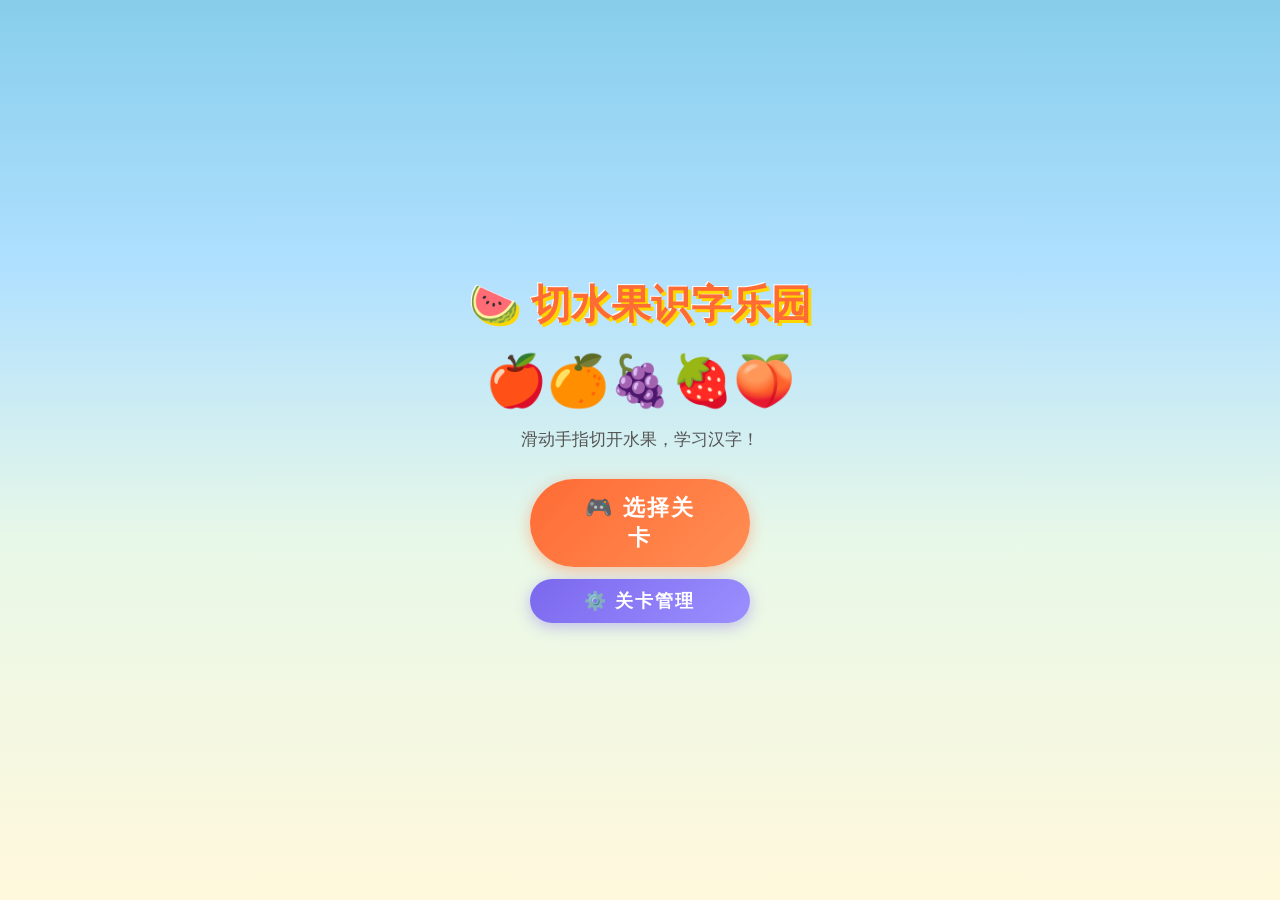
<file: index.html>
<!DOCTYPE html>
<html lang="zh-CN">
<head>
    <meta charset="UTF-8">
    <meta http-equiv="refresh" content="0;url=fruit-slice-game.html">
    <title>🍉 切水果识字乐园</title>
</head>
<body>
    <p>正在跳转到游戏...</p>
    <p>如果没有自动跳转，请点击 <a href="fruit-slice-game.html">这里</a></p>
</body>
</html>
</file>
<file: fruit-slice-game.css>
/* ==================== 全局重置与基础样式 ==================== */
* { margin: 0; padding: 0; box-sizing: border-box; }
body {
    font-family: 'Microsoft YaHei', 'PingFang SC', sans-serif;
    overflow: hidden;
    height: 100vh; width: 100vw;
    position: relative;
    user-select: none; -webkit-user-select: none;
    -webkit-tap-highlight-color: transparent;
    touch-action: none;
}

/* ==================== 按钮系统 ==================== */
.btn-primary {
    padding: 14px 45px; font-size: 22px; font-weight: bold; color: white;
    background: linear-gradient(135deg, #FF6B35, #FF8E53);
    border: none; border-radius: 50px; cursor: pointer;
    box-shadow: 0 4px 15px rgba(255,107,53,0.4);
    transition: all 0.3s; letter-spacing: 2px;
}
.btn-primary:hover { transform: scale(1.05); }
.btn-primary:active { transform: scale(0.95); }
.btn-green {
    padding: 12px 35px; font-size: 20px; font-weight: bold; color: white;
    background: linear-gradient(135deg, #4CAF50, #8BC34A);
    border: none; border-radius: 50px; cursor: pointer;
    box-shadow: 0 4px 15px rgba(76,175,80,0.4);
    transition: transform 0.2s;
}
.btn-green:hover { transform: scale(1.05); }
.btn-sm {
    padding: 6px 16px; font-size: 14px; font-weight: bold; color: white;
    border: none; border-radius: 20px; cursor: pointer; transition: all 0.2s;
}
.btn-sm:hover { transform: scale(1.05); }
.btn-sm.red { background: linear-gradient(135deg, #FF4444, #FF6B6B); }
.btn-sm.blue { background: linear-gradient(135deg, #4A90D9, #6BB5FF); }
.btn-sm.green { background: linear-gradient(135deg, #4CAF50, #8BC34A); }

/* ==================== Canvas 与顶部栏 ==================== */
#gameCanvas { position: absolute; top: 0; left: 0; width: 100%; height: 100%; display: block; }
.topBar {
    position: fixed; top: 10px; left: 10px; right: 10px; z-index: 10;
    display: none; justify-content: space-between; align-items: center;
    padding: 10px 20px; background: rgba(255,255,255,0.9);
    border-radius: 20px; box-shadow: 0 4px 15px rgba(0,0,0,0.1);
}
.scoreDisplay { font-size: 20px; font-weight: bold; color: #FF6B35; }
.scoreDisplay .label { font-size: 11px; color: #666; }
.levelBadge {
    background: linear-gradient(135deg, #FFD700, #FFA500);
    color: white; padding: 4px 14px; border-radius: 15px;
    font-size: 14px; font-weight: bold;
}

/* ==================== 闯关模式目标字提示 ==================== */
.challengeTarget {
    position: fixed; top: 10px; left: 50%; transform: translateX(-50%); z-index: 11;
    display: none; align-items: center; gap: 12px;
    background: rgba(255,255,255,0.95); padding: 8px 20px;
    border-radius: 25px; box-shadow: 0 4px 20px rgba(0,0,0,0.15);
    border: 3px solid #FF6B35;
}
.challengeTarget .target-label { font-size: 14px; color: #666; }
.challengeTarget .target-hanzi {
    font-size: 36px; font-weight: bold; color: #FF6B35;
    animation: bounceTarget 1s ease-in-out infinite;
}
.challengeTarget .target-pinyin { font-size: 30px; font-weight: bold; color: #FF6B35; animation: bounceTarget 1s ease-in-out infinite; }
@keyframes bounceTarget { 0%,100%{transform:scale(1)} 50%{transform:scale(1.15)} }
.challengeProgress {
    position: fixed; top: 85px; left: 50%; transform: translateX(-50%); z-index: 11;
    display: none; font-size: 16px; font-weight: bold; color: #333;
    background: rgba(255,255,255,0.9); padding: 4px 16px;
    border-radius: 15px; box-shadow: 0 2px 10px rgba(0,0,0,0.1);
}

/* ==================== 连击与暂停 ==================== */
.comboDisplay {
    position: fixed; top: 75px; left: 50%; transform: translateX(-50%);
    font-size: 22px; font-weight: bold; color: #FFD700;
    text-shadow: 2px 2px 4px rgba(0,0,0,0.3); z-index: 10;
    opacity: 0; transition: all 0.3s;
}
.comboDisplay.show { opacity: 1; animation: comboPulse 0.5s ease-out; }
@keyframes comboPulse { 0% { transform: translateX(-50%) scale(1.5); } 100% { transform: translateX(-50%) scale(1); } }
.pauseBtn {
    position: fixed; top: 15px; right: 15px; z-index: 10;
    width: 44px; height: 44px; background: rgba(255,255,255,0.9);
    border: none; border-radius: 50%; font-size: 22px; cursor: pointer;
    display: none; align-items: center; justify-content: center;
    box-shadow: 0 2px 10px rgba(0,0,0,0.1);
}

/* ==================== 全屏覆盖层 ==================== */
.fullscreen-overlay {
    position: fixed; top: 0; left: 0; width: 100%; height: 100%;
    display: flex; flex-direction: column; align-items: center; justify-content: center;
    z-index: 100;
}

/* ==================== 主菜单 ==================== */
#mainMenu {
    background: linear-gradient(180deg, #87CEEB 0%, #B0E0FF 30%, #E8F8E8 60%, #FFF8DC 100%);
}
#mainMenu .gameTitle {
    font-size: 40px; font-weight: bold; color: #FF6B35;
    text-shadow: 3px 3px 0 #FFD700, -1px -1px 0 #fff;
    margin-bottom: 10px; animation: bounce 2s ease-in-out infinite;
}
@keyframes bounce { 0%,100% { transform: translateY(0); } 50% { transform: translateY(-15px); } }
#mainMenu .fruitIcons { font-size: 50px; margin: 10px 0; }
#mainMenu .fruitIcons span { display: inline-block; animation: floatIcon 3s ease-in-out infinite; }
#mainMenu .fruitIcons span:nth-child(1) { animation-delay: 0s; }
#mainMenu .fruitIcons span:nth-child(2) { animation-delay: 0.3s; }
#mainMenu .fruitIcons span:nth-child(3) { animation-delay: 0.6s; }
#mainMenu .fruitIcons span:nth-child(4) { animation-delay: 0.9s; }
#mainMenu .fruitIcons span:nth-child(5) { animation-delay: 1.2s; }
@keyframes floatIcon { 0%,100% { transform: translateY(0); } 50% { transform: translateY(-18px); } }
.menu-btns { display: flex; flex-direction: column; gap: 12px; margin-top: 20px; align-items: center; }
.menu-btns .btn-primary { width: 220px; text-align: center; }
.menu-btns .btn-admin {
    background: linear-gradient(135deg, #7B68EE, #9B8FFF);
    box-shadow: 0 4px 15px rgba(123,104,238,0.4);
    font-size: 18px; padding: 10px 35px;
}

/* ==================== 难度等级选择 ==================== */
#gradeSelect {
    background: linear-gradient(180deg, #87CEEB 0%, #B0E0FF 30%, #E8F8E8 60%, #FFF8DC 100%);
}
#gradeSelect h2 {
    font-size: 30px; color: #FF6B35; margin-bottom: 8px;
    text-shadow: 2px 2px 0 #FFD700;
}
.grade-grid { display: flex; flex-direction: column; gap: 14px; max-width: 420px; width: 90%; margin-bottom: 20px; }
.grade-card {
    display: flex; align-items: center; gap: 14px;
    background: white; border-radius: 20px; padding: 16px 20px;
    cursor: pointer; box-shadow: 0 3px 12px rgba(0,0,0,0.1);
    transition: all 0.3s; border: 3px solid #eee;
}
.grade-card:hover { transform: scale(1.03); border-color: #FF6B35; }
.grade-card.locked { opacity: 0.5; cursor: not-allowed; }
.grade-card.locked:hover { transform: none; border-color: #eee; }
.grade-card.completed { border-color: #4CAF50; background: #f0fff0; }
.grade-card .grade-icon { font-size: 42px; }
.grade-card .grade-info { flex: 1; }
.grade-card .grade-name { font-size: 18px; font-weight: bold; color: #333; }
.grade-card .grade-progress { font-size: 13px; color: #999; margin-top: 3px; }
.grade-card .grade-arrow { font-size: 24px; color: #ccc; }
.grade-card.completed .grade-arrow { color: #4CAF50; }

/* ==================== 关卡选择 ==================== */
#levelSelect {
    background: linear-gradient(180deg, #87CEEB 0%, #B0E0FF 30%, #E8F8E8 60%, #FFF8DC 100%);
}
#levelSelect h2 {
    font-size: 28px; color: #FF6B35; margin-bottom: 5px;
    text-shadow: 2px 2px 0 #FFD700;
}
#levelSelect .grade-label { font-size: 16px; color: #666; margin-bottom: 12px; background: rgba(255,255,255,0.8); padding: 6px 18px; border-radius: 12px; }
.level-grid {
    display: flex; flex-wrap: wrap; justify-content: center; gap: 10px;
    max-width: 520px; padding: 0 20px; margin-bottom: 8px;
}
.level-card {
    width: 82px; height: 82px; background: white; border-radius: 18px;
    display: flex; flex-direction: column; align-items: center; justify-content: center;
    cursor: pointer; box-shadow: 0 3px 12px rgba(0,0,0,0.1);
    transition: all 0.3s; border: 3px solid #eee; position: relative;
}
.level-card:hover { transform: scale(1.08); border-color: #FF6B35; }
.level-card .lv-num { font-size: 24px; font-weight: bold; color: #FF6B35; }
.level-card .lv-name { font-size: 10px; color: #999; margin-top: 1px; }
.level-card.locked { opacity: 0.4; cursor: not-allowed; }
.level-card.locked:hover { transform: none; border-color: #eee; }
.level-card.completed { border-color: #4CAF50; background: #f0fff0; }
.level-card.completed::after { content: '✅'; position: absolute; top: -6px; right: -6px; font-size: 16px; }
.level-card.current { border-color: #FFD700; box-shadow: 0 0 12px rgba(255,215,0,0.4); animation: pulseCard 2s ease-in-out infinite; }
@keyframes pulseCard { 0%,100% { box-shadow: 0 0 8px rgba(255,215,0,0.3); } 50% { box-shadow: 0 0 18px rgba(255,215,0,0.6); } }

/* ==================== Boss 关卡卡片 ==================== */
.boss-section { width: 100%; max-width: 520px; padding: 0 20px; margin-bottom: 12px; }
.boss-divider {
    display: flex; align-items: center; gap: 10px; margin: 8px 0;
    color: #FF4444; font-size: 14px; font-weight: bold;
}
.boss-divider::before, .boss-divider::after { content: ''; flex: 1; height: 2px; background: linear-gradient(90deg, transparent, #FF4444, transparent); }
.boss-card {
    width: 100%; background: linear-gradient(135deg, #FF4444, #FF6B6B); border-radius: 18px;
    padding: 14px 20px; cursor: pointer; box-shadow: 0 3px 15px rgba(255,68,68,0.3);
    transition: all 0.3s; border: 3px solid #FF4444; display: flex; align-items: center; gap: 12px;
    color: white;
}
.boss-card:hover { transform: scale(1.03); box-shadow: 0 5px 20px rgba(255,68,68,0.5); }
.boss-card.locked { opacity: 0.4; cursor: not-allowed; }
.boss-card.locked:hover { transform: none; box-shadow: 0 3px 15px rgba(255,68,68,0.3); }
.boss-card.completed { background: linear-gradient(135deg, #4CAF50, #8BC34A); border-color: #4CAF50; box-shadow: 0 3px 15px rgba(76,175,80,0.3); }
.boss-card .boss-icon { font-size: 36px; }
.boss-card .boss-info { flex: 1; }
.boss-card .boss-title { font-size: 18px; font-weight: bold; }
.boss-card .boss-desc { font-size: 13px; opacity: 0.9; margin-top: 2px; }
.boss-card .boss-status { font-size: 24px; }
.level-back-btn { margin-top: 10px; }

/* ==================== 游戏介绍 ==================== */
#gameIntro {
    background: linear-gradient(180deg, #87CEEB 0%, #B0E0FF 30%, #E8F8E8 60%, #FFF8DC 100%);
}
#gameIntro h2 {
    font-size: 28px; color: #FF6B35; margin-bottom: 6px;
    text-shadow: 2px 2px 0 #FFD700;
}
#gameIntro .level-info {
    font-size: 15px; color: #666; margin-bottom: 10px;
    background: rgba(255,255,255,0.8); padding: 6px 16px; border-radius: 12px;
}
#gameIntro .target-words {
    display: flex; flex-wrap: wrap; gap: 8px; justify-content: center;
    margin: 10px 0 18px; max-width: 400px;
}
#gameIntro .target-word {
    font-size: 24px; font-weight: bold; color: #FF6B35;
    background: white; padding: 8px 16px; border-radius: 12px;
    box-shadow: 0 2px 8px rgba(0,0,0,0.1);
    cursor: pointer; transition: all 0.2s;
}
#gameIntro .target-word:hover { transform: scale(1.1); background: #FFF3E0; box-shadow: 0 4px 15px rgba(255,107,53,0.3); }
#gameIntro .target-word:active { transform: scale(0.95); }
.intro-btns { display: flex; gap: 12px; flex-wrap: wrap; justify-content: center; }

/* ==================== 游戏结束 ==================== */
#gameOverScreen {
    position: fixed; top: 0; left: 0; width: 100%; height: 100%;
    background: rgba(0,0,0,0.7); display: none;
    flex-direction: column; align-items: center; justify-content: center; z-index: 100;
}
.gameOverBox {
    background: white; border-radius: 30px; padding: 35px;
    text-align: center; max-width: 420px; width: 90%;
    animation: popIn 0.5s ease-out;
}
@keyframes popIn { 0% { transform: scale(0); opacity: 0; } 70% { transform: scale(1.05); } 100% { transform: scale(1); opacity: 1; } }
.gameOverTitle { font-size: 30px; color: #FF6B35; margin-bottom: 12px; }
.finalScore { font-size: 20px; color: #333; margin: 8px 0; }
.finalScore .number { font-size: 48px; font-weight: bold; color: #FFD700; text-shadow: 2px 2px 0 #FF6B35; }
.wordsLearned { margin: 18px 0; padding: 15px; background: #FFF8DC; border-radius: 15px; }
.wordsLearned h3 { color: #FF6B35; margin-bottom: 10px; font-size: 17px; }
.wordList { display: flex; flex-wrap: wrap; justify-content: center; gap: 8px; }
.wordTag {
    padding: 6px 14px; background: linear-gradient(135deg, #FF6B35, #FF8E53);
    color: white; border-radius: 20px; font-size: 15px; font-weight: bold;
}
.gameOverBtns { display: flex; gap: 10px; flex-wrap: wrap; justify-content: center; margin-top: 15px; }
.nextLevelHint { color: #4CAF50; font-size: 14px; margin-top: 10px; font-weight: bold; }

/* ==================== 暂停 ==================== */
#pauseScreen {
    position: fixed; top: 0; left: 0; width: 100%; height: 100%;
    background: rgba(0,0,0,0.5); display: none;
    align-items: center; justify-content: center; z-index: 90;
}
.pauseBox { background: white; border-radius: 25px; padding: 35px 55px; text-align: center; }
.pauseBox h2 { color: #FF6B35; font-size: 32px; margin-bottom: 20px; }
.pauseBox .resumeBtn { padding: 12px 45px; font-size: 22px; color: white; background: #4CAF50; border: none; border-radius: 25px; cursor: pointer; font-weight: bold; }

/* ==================== 管理平台 ==================== */
#adminPanel {
    background: rgba(0,0,0,0.6);
    display: none; overflow-y: auto;
}
.admin-box {
    background: white; border-radius: 20px; padding: 25px;
    max-width: 650px; width: 95%; max-height: 85vh; overflow-y: auto;
    margin: 20px 0;
}
.admin-box h2 { color: #7B68EE; font-size: 26px; margin-bottom: 15px; text-align: center; }
.admin-tabs { display: flex; gap: 5px; margin-bottom: 15px; flex-wrap: wrap; }
.admin-tab {
    flex: 1; min-width: 80px; padding: 8px; text-align: center; font-size: 13px; font-weight: bold;
    border: none; background: #f0f0f0; cursor: pointer; border-radius: 10px;
    color: #666; transition: all 0.2s;
}
.admin-tab.active { background: #7B68EE; color: white; }
.admin-section { display: none; }
.admin-section.active { display: block; }
.admin-form { display: flex; flex-direction: column; gap: 10px; margin-bottom: 15px; }
.admin-form label { font-size: 14px; font-weight: bold; color: #555; }
.admin-form input, .admin-form textarea, .admin-form select {
    padding: 10px 14px; border: 2px solid #ddd; border-radius: 10px;
    font-size: 15px; font-family: inherit; outline: none;
    transition: border-color 0.2s;
}
.admin-form input:focus, .admin-form textarea:focus, .admin-form select:focus { border-color: #7B68EE; }
.admin-form textarea { min-height: 80px; resize: vertical; font-family: 'Courier New', monospace; font-size: 15px; }
.admin-form .form-hint { font-size: 12px; color: #999; }
.level-list { display: flex; flex-direction: column; gap: 8px; }
.grade-group { margin-bottom: 16px; }
.grade-group-title {
    font-size: 18px; font-weight: bold; color: #7B68EE; margin-bottom: 6px;
    padding: 8px 12px; background: #f0e6ff; border-radius: 10px;
}
.level-item {
    display: flex; align-items: center; justify-content: space-between;
    padding: 10px 14px; background: #f8f8f8; border-radius: 10px;
    border: 1px solid #eee; transition: all 0.2s; margin-left: 8px;
}
.level-item:hover { border-color: #7B68EE; }
.level-item .li-info { flex: 1; }
.level-item .li-name { font-size: 15px; font-weight: bold; color: #333; }
.level-item .li-words { font-size: 12px; color: #999; margin-top: 2px; }
.level-item .li-actions { display: flex; gap: 5px; }
.level-item.boss { background: #fff0f0; border-color: #FF6B6B; }
.word-edit-list { display: flex; flex-wrap: wrap; gap: 6px; }
.word-edit-tag {
    display: inline-flex; align-items: center; gap: 5px;
    padding: 4px 10px; background: #f0e6ff; border-radius: 12px;
    font-size: 13px; color: #7B68EE; font-weight: bold;
}
.word-edit-tag .remove-word {
    cursor: pointer; font-size: 14px; color: #999; line-height: 1;
}
.word-edit-tag .remove-word:hover { color: #FF4444; }
.admin-close-btn {
    width: 36px; height: 36px; background: rgba(255,255,255,0.9);
    border: none; border-radius: 50%; font-size: 20px; cursor: pointer;
    display: flex; align-items: center; justify-content: center;
    box-shadow: 0 2px 8px rgba(0,0,0,0.2);
}

/* ==================== 汉字弹窗 ==================== */
.wordPopup {
    position: fixed; background: rgba(255,255,255,0.95);
    border-radius: 20px; padding: 10px 20px; text-align: center;
    box-shadow: 0 4px 20px rgba(0,0,0,0.2);
    animation: popupShow 0.4s ease-out; z-index: 50; pointer-events: none;
}
@keyframes popupShow { 0% { transform: scale(0) translateY(20px); opacity: 0; } 100% { transform: scale(1) translateY(0); opacity: 1; } }
.wordPopup .hanzi { font-size: 48px; font-weight: bold; color: #FF6B35; line-height: 1.2; }
.wordPopup .pinyin { font-size: 15px; color: #666; }

/* ==================== 响应式 ==================== */
@media (max-width: 600px) {
    #mainMenu .gameTitle { font-size: 32px; }
    .btn-primary { font-size: 18px; padding: 12px 35px; }
    .level-card { width: 68px; height: 68px; }
    .level-card .lv-num { font-size: 20px; }
    .admin-box { padding: 20px; }
    .wordPopup .hanzi { font-size: 40px; }
    .challengeTarget .target-hanzi { font-size: 28px; }
    .challengeProgress { font-size: 14px; top: 78px; }
}
</file>
